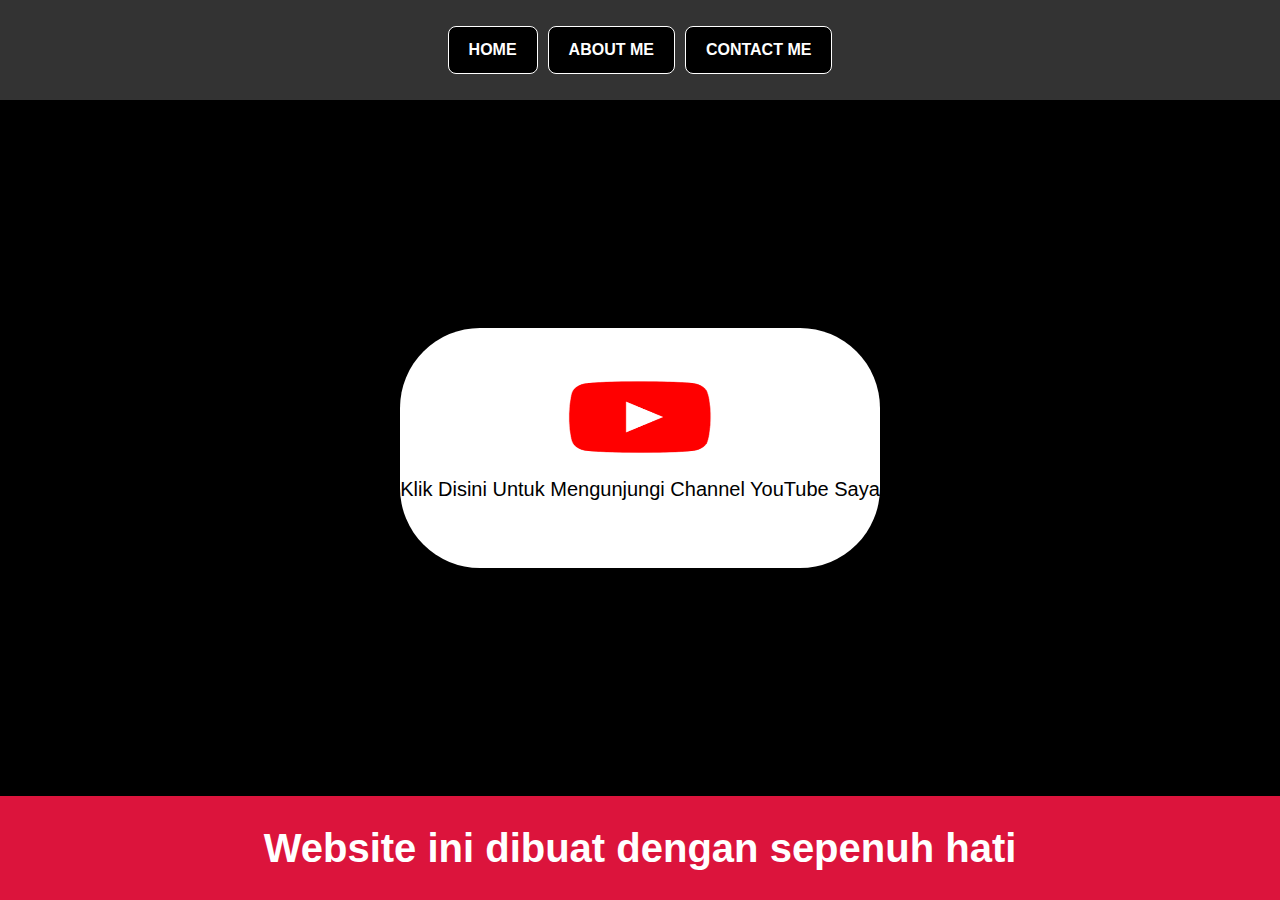
<file: index.html>
<!DOCTYPE html>
<html lang="id">
<head>
    <meta charset="UTF-8">
    <meta name="viewport" content="width=device-width, initial-scale=1.0">
    <title>Website Saya</title>
    <link rel="stylesheet" href="STYLE.css">
</head>
<body>
    <div class="container">
        <!-- NAVIGATION BAR -->
        <nav class="container-navbar">
            <ul class="ul-navbar">
                <li class="li-navbar">
                    <a href="index.html" class="a-navbar">HOME</a>
                </li>
                <li class="li-navbar">
                    <a href="about.html" class="a-navbar">ABOUT ME</a>
                </li>
                <li class="li-navbar">
                    <a href="Contact.html" class="a-navbar">CONTACT ME</a>
                </li>
            </ul>
        </nav>
        <!-- NAVIGATION SELESAI -->

        <!-- CONTENT 1 -->
        <main class="container-content1">
            <a href="https://www.youtube.com/" class="a-content" target="_blank" rel="noopener noreferrer">
                <img src="download.png" alt="YouTube Channel" class="img-content">
                <p class="p-content">Klik Disini Untuk Mengunjungi Channel YouTube Saya</p>
            </a>
        </main>
        <!-- FOOTER -->
        <footer class="container-footer">
            <h1 class="h1-footer">Website ini dibuat dengan sepenuh hati</h1>
        </footer>
        <!-- FOOTER SELESAI -->
    </div>
</body>
</html>
</file>
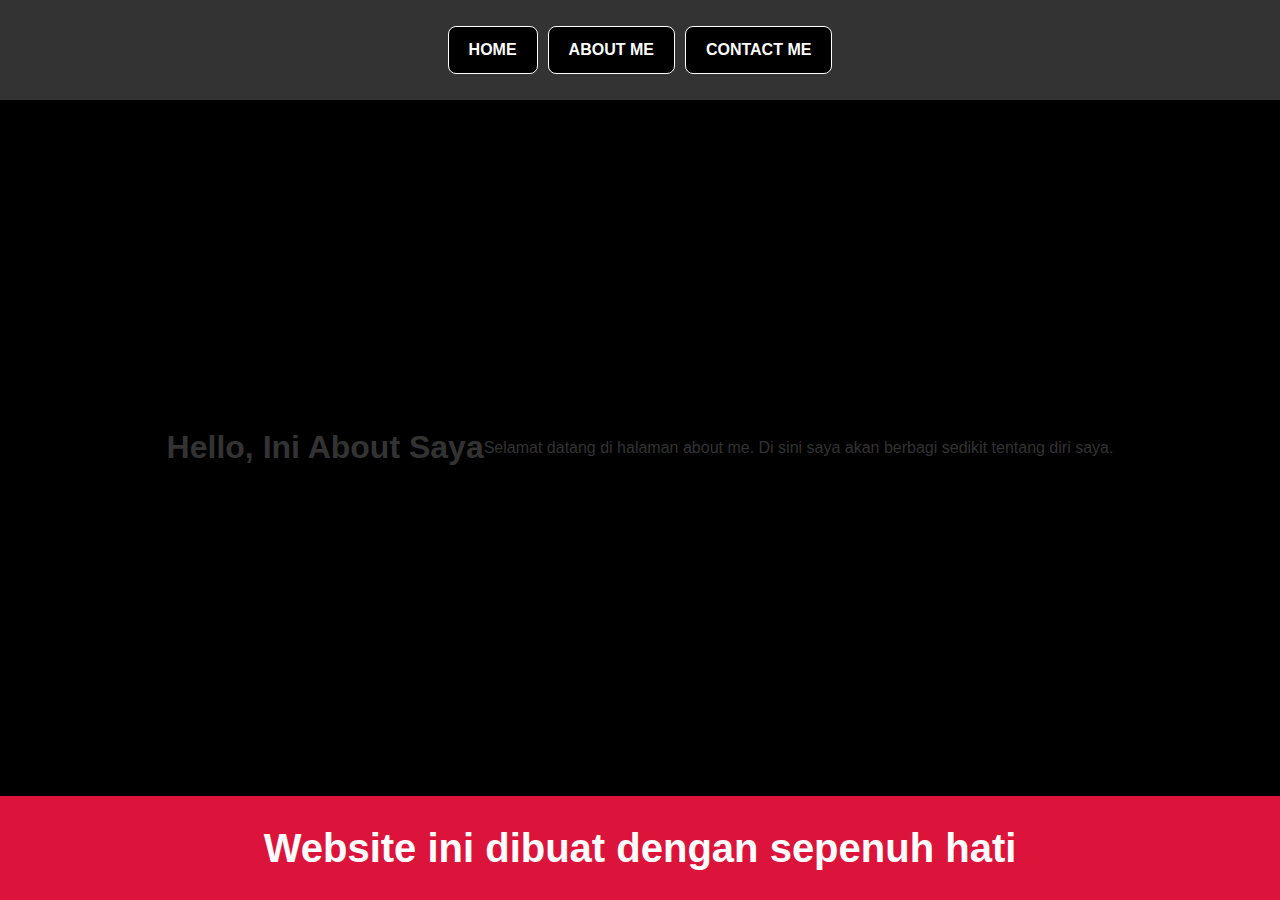
<file: about.html>
<!DOCTYPE html>
<html lang="id">
<head>
    <meta charset="UTF-8">
    <meta name="viewport" content="width=device-width, initial-scale=1.0">
    <title>About Me - Website Saya</title>
    <link rel="stylesheet" href="STYLE.css">
</head>
<body>
    <div class="container">
        <!-- NAVIGATION BAR -->
        <nav class="container-navbar">
            <ul class="ul-navbar">
                <li class="li-navbar">
                    <a href="index.html" class="a-navbar">HOME</a>
                </li>
                <li class="li-navbar">
                    <a href="about.html" class="a-navbar">ABOUT ME</a>
                </li>
                <li class="li-navbar">
                    <a href="Contact.html" class="a-navbar">CONTACT ME</a>
                </li>
            </ul>
        </nav>
        <!-- NAVIGATION SELESAI -->

        <!-- CONTENT -->
        <main class="container-content1">
            <h1>Hello, Ini About Saya</h1>
            <p>Selamat datang di halaman about me. Di sini saya akan berbagi sedikit tentang diri saya.</p>
        </main>

        <!-- FOOTER -->
        <footer class="container-footer">
            <h1 class="h1-footer">Website ini dibuat dengan sepenuh hati</h1>
        </footer>
    </div>
</body>
</html>
</file>
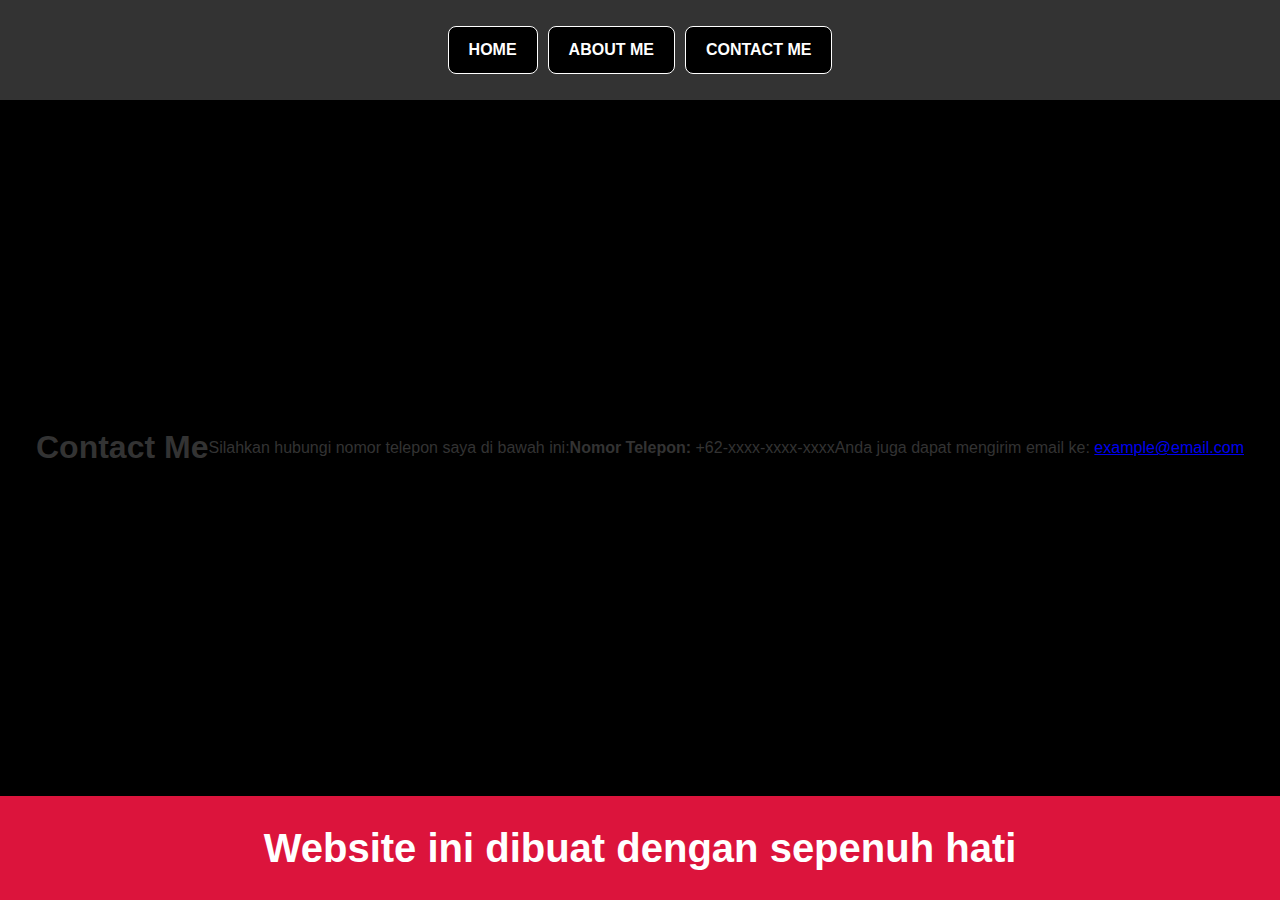
<file: Contact.html>
<!DOCTYPE html>
<html lang="id">
<head>
    <meta charset="UTF-8">
    <meta name="viewport" content="width=device-width, initial-scale=1.0">
    <title>Contact Me - Website Saya</title>
    <link rel="stylesheet" href="STYLE.css">
</head>
<body>
    <div class="container">
        <!-- NAVIGATION BAR -->
        <nav class="container-navbar">
            <ul class="ul-navbar">
                <li class="li-navbar">
                    <a href="index.html" class="a-navbar">HOME</a>
                </li>
                <li class="li-navbar">
                    <a href="about.html" class="a-navbar">ABOUT ME</a>
                </li>
                <li class="li-navbar">
                    <a href="Contact.html" class="a-navbar">CONTACT ME</a>
                </li>
            </ul>
        </nav>
        <!-- NAVIGATION SELESAI -->

        <!-- CONTENT -->
        <main class="container-content1">
            <h1>Contact Me</h1>
            <p>Silahkan hubungi nomor telepon saya di bawah ini:</p>
            <p><strong>Nomor Telepon:</strong> +62-xxxx-xxxx-xxxx</p>
            <p>Anda juga dapat mengirim email ke: <a href="mailto:example@email.com">example@email.com</a></p>
        </main>

        <!-- FOOTER -->
        <footer class="container-footer">
            <h1 class="h1-footer">Website ini dibuat dengan sepenuh hati</h1>
        </footer>
    </div>
</body>
</html>
</file>
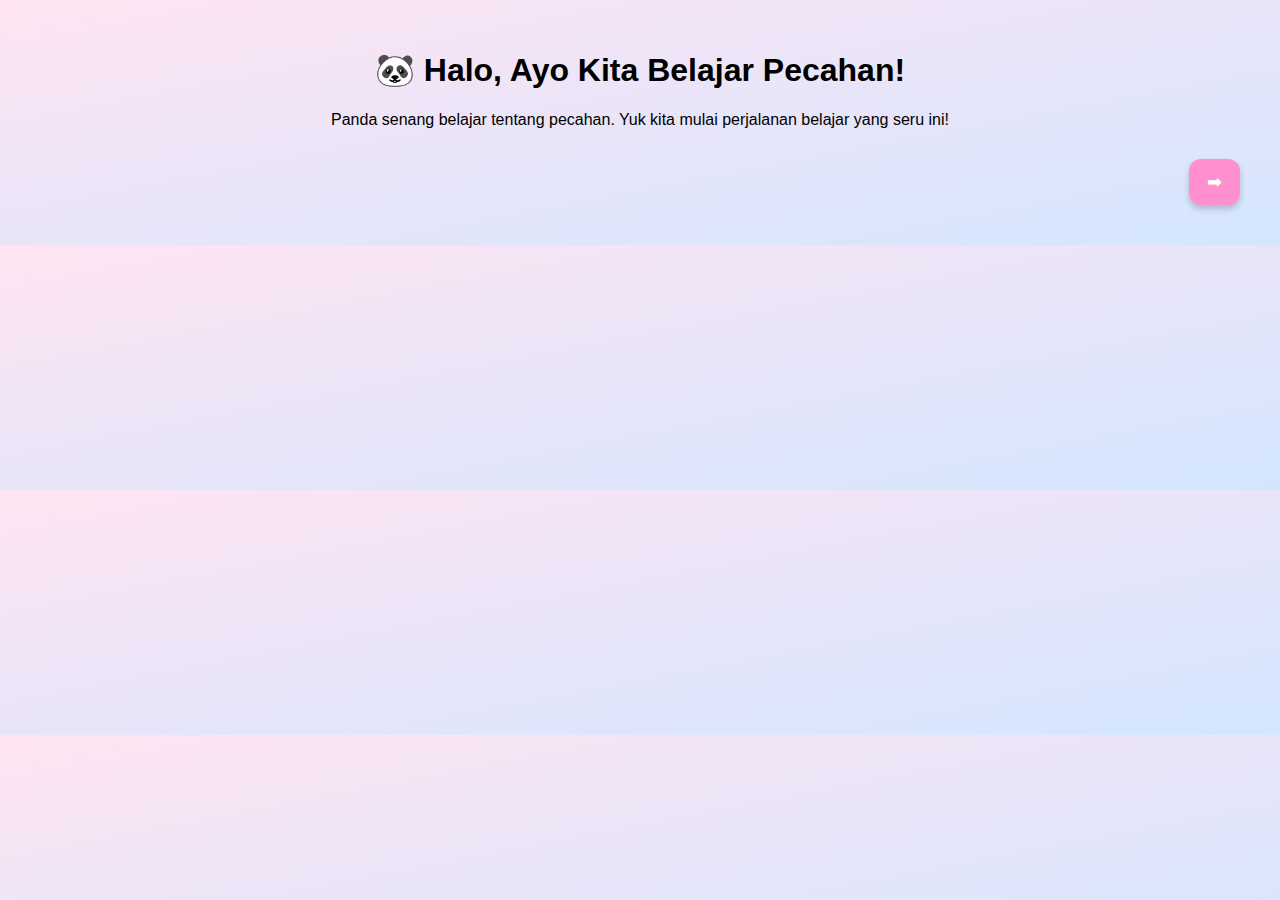
<file: panda_pecahan.html>
<!DOCTYPE html>
<html lang="id">
<head>
<meta charset="UTF-8" />
<meta name="viewport" content="width=device-width, initial-scale=1.0" />
<title>Panda Belajar Pecahan</title>
<style>
  body {
    font-family: "Comic Sans MS", sans-serif;
    background: linear-gradient(to bottom right, #ffe4f2, #d3e6ff);
    text-align: center;
    margin: 0;
    padding: 0;
    overflow-x: hidden;
  }
  .page {
    display: none;
    padding: 30px;
  }
  .active {
    display: block;
  }
  button {
    background-color: #ff8fcf;
    border: none;
    color: white;
    padding: 12px 18px;
    border-radius: 12px;
    margin: 10px;
    cursor: pointer;
    font-size: 18px;
    box-shadow: 0 4px 6px rgba(0,0,0,0.2);
    transition: transform 0.2s;
  }
  button:hover {
    transform: scale(1.05);
  }
  .nav {
    display: flex;
    justify-content: space-between;
    margin-top: 20px;
  }
  .circle {
    width: 200px;
    height: 200px;
    border-radius: 50%;
    border: 3px solid #555;
    margin: 20px auto;
    position: relative;
    background: conic-gradient(pink 0deg, pink 0deg, transparent 0deg);
    box-sizing: border-box;
  }
  .lines::before, .lines::after {
    content: "";
    position: absolute;
    top: 50%; left: 50%;
    background: #555;
    transform-origin: center;
  }
  .lines::before { width: 100%; height: 2px; transform: translate(-50%, -50%) rotate(0deg); }
  .lines::after { width: 100%; height: 2px; transform: translate(-50%, -50%) rotate(90deg); }
  .desc {
    font-size: 20px;
    color: #444;
    margin-top: 10px;
  }

  /* small circle for quiz */
  .small-circle {
    width:120px; height:120px; border-radius:50%; border:2px solid #555;
    margin:0 8px; display:inline-block; vertical-align:middle;
    background: conic-gradient(#d6006c 0deg 0deg, rgba(255,255,255,0.97) 0deg 360deg);
    cursor:pointer; box-shadow:0 6px 12px rgba(0,0,0,0.12);
  }
  .feedback { font-weight:bold; min-height:28px; margin-top:8px; }
  .feedback.correct { color: #1a941a; } /* green */
  .feedback.wrong { color: #d6006c; } /* pink */
  .controls { margin-top:12px; }

  @media (max-width:600px){
    .circle{ width:160px; height:160px; }
    .small-circle{ width:100px; height:100px; }
  }
</style>
</head>
<body>

<!-- Halaman 1 -->
<div class="page active" id="page1">
  <h1>🐼 Halo, Ayo Kita Belajar Pecahan!</h1>
  <p>Panda senang belajar tentang pecahan. Yuk kita mulai perjalanan belajar yang seru ini!</p>
  <div class="nav">
    <div></div>
    <button id="goTo2">➡</button>
  </div>
</div>

<!-- Halaman 2 -->
<div class="page" id="page2">
  <h2>Pemahaman Konsep Pecahan</h2>
  <div class="circle lines" id="fractionCircle"></div>
  <div class="desc" id="fractionDesc">Pilih salah satu pecahan di bawah</div>
  <div class="controls">
    <button class="frac-btn" data-num="1" data-den="2">1/2</button>
    <button class="frac-btn" data-num="1" data-den="4">1/4</button>
    <button class="frac-btn" data-num="1" data-den="8">1/8</button>
  </div>
  <div class="nav">
    <button id="backTo1">⬅</button>
    <button id="goTo3">➡</button>
  </div>
</div>

<!-- Halaman 3 -->
<div class="page" id="page3">
  <h2>Menjumlahkan Pecahan</h2>
  <div class="circle lines" id="sumCircle"></div>
  <div class="desc" id="sumDesc">Mari kita lihat bagaimana 1/4 + 1/4 = 1/2</div>
  <div class="controls">
    <button id="stepBtn">Lanjutkan ▶</button>
  </div>
  <div class="nav">
    <button id="backTo2">⬅</button>
    <button id="goTo4">➡</button>
  </div>
</div>

<!-- Halaman 4 (Kuis) -->
<div class="page" id="page4">
  <h2>🎯 Kuis Pecahan</h2>
  <p class="desc">Pilih gambar yang tepat. Jawaban benar/kurang tepat akan muncul di bawah pilihan.</p>

  <!-- Soal 1: 1/3 -->
  <div style="margin-top:18px;">
    <h3>1) Pilih gambar yang menunjukkan <b>1/3</b></h3>
    <div id="q1-options" style="display:flex; justify-content:center; gap:12px; flex-wrap:wrap; margin-top:10px;">
      <!-- wrong: 1/4 -->
      <div class="small-circle" data-q="1" data-correct="false" data-angle="90" title="1/4"></div>
      <!-- correct: 1/3 -->
      <div class="small-circle" data-q="1" data-correct="true" data-angle="120" title="1/3"></div>
      <!-- wrong: 1/2 -->
      <div class="small-circle" data-q="1" data-correct="false" data-angle="180" title="1/2"></div>
    </div>
    <div id="q1-feedback" class="feedback"></div>
  </div>

  <!-- Soal 2: 2/6 -->
  <div style="margin-top:26px;">
    <h3>2) Pilih gambar yang menunjukkan <b>2/6</b></h3>
    <div id="q2-options" style="display:flex; justify-content:center; gap:12px; flex-wrap:wrap; margin-top:10px;">
      <!-- wrong: 1/12 -->
      <div class="small-circle" data-q="2" data-correct="false" data-angle="30" title="1/12"></div>
      <!-- correct: 2/6 ( = 120deg ) -->
      <div class="small-circle" data-q="2" data-correct="true" data-angle="120" title="2/6"></div>
      <!-- wrong: 1/2 -->
      <div class="small-circle" data-q="2" data-correct="false" data-angle="180" title="1/2"></div>
    </div>
    <div id="q2-feedback" class="feedback"></div>
  </div>

  <div class="nav" style="margin-top:22px;">
    <button id="backTo3">⬅</button>
    <button id="finishBtn" disabled>▶</button>
  </div>
</div>

<script>
/* ---------- Navigation for pages 1..4 ---------- */
function showPage(id) {
  document.querySelectorAll('.page').forEach(p => p.classList.remove('active'));
  const el = document.getElementById(id);
  if (el) el.classList.add('active');
}
/* wire nav buttons */
document.getElementById('goTo2').addEventListener('click', ()=> showPage('page2'));
document.getElementById('backTo1').addEventListener('click', ()=> showPage('page1'));
document.getElementById('goTo3').addEventListener('click', ()=> showPage('page3'));
document.getElementById('backTo2').addEventListener('click', ()=> showPage('page2'));
document.getElementById('goTo4').addEventListener('click', ()=> showPage('page4'));
document.getElementById('backTo3').addEventListener('click', ()=> showPage('page3'));

/* ---------- Page 2: showFraction (works with buttons) ---------- */
const fracButtons = Array.from(document.querySelectorAll('.frac-btn'));
const fractionCircle = document.getElementById('fractionCircle');
const fractionDesc = document.getElementById('fractionDesc');

function setCircleAngle(el, angleDeg, parts) {
  // angleDeg number (e.g. 120), parts optional (for drawing separators if needed)
  // Use layered background: fill color then light empty color
  const filled = '#d6006c';
  const empty = 'rgba(255,255,255,0.97)';
  el.style.background = `conic-gradient(${filled} 0deg ${angleDeg}deg, ${empty} ${angleDeg}deg 360deg)`;
}
function showFraction(num, den) {
  const angle = (num/den)*360;
  setCircleAngle(fractionCircle, angle, den);
  fractionDesc.innerHTML = `Pecahan ${num}/${den} berarti bagian dari keseluruhan dibagi ${den}, dan diambil ${num} bagian.`;
  // mark active button
  fracButtons.forEach(b => b.classList.remove('active'));
  const activeBtn = fracButtons.find(b => Number(b.dataset.num)===num && Number(b.dataset.den)===den);
  if (activeBtn) activeBtn.classList.add('active');
}
fracButtons.forEach(b => {
  b.addEventListener('click', ()=> showFraction(Number(b.dataset.num), Number(b.dataset.den)));
});
// default show 1/2
showFraction(1,2);

/* ---------- Page 3: step through 1/4 + 1/4 = 1/2 ---------- */
const sumCircle = document.getElementById('sumCircle');
const sumDesc = document.getElementById('sumDesc');
const stepBtn = document.getElementById('stepBtn');
let sumStep = 0;
function stepSum() {
  sumStep++;
  const filled = '#d6006c';
  const empty = 'rgba(255,255,255,0.97)';
  if (sumStep === 1) {
    // show 1/4
    setCircleAngle(sumCircle, 90, 4);
    sumDesc.textContent = 'Langkah 1: Ini adalah 1/4 bagian dari lingkaran.';
  } else if (sumStep === 2) {
    // show 2/4 (still show as 180deg)
    setCircleAngle(sumCircle, 180, 4);
    sumDesc.textContent = 'Langkah 2: Tambahkan 1/4 lagi, sekarang menjadi 2/4 bagian.';
  } else if (sumStep === 3) {
    // show equivalence: 180deg but describe as 1/2
    setCircleAngle(sumCircle, 180, 2);
    sumDesc.textContent = 'Langkah 3: 2/4 sama besar dengan 1/2 dari keseluruhan.';
    stepBtn.disabled = true;
  }
}
stepBtn.addEventListener('click', stepSum);

/* ---------- Page 4 (Quiz) ---------- */
/* helper to set small circle visual by angle */
function setSmallCircleVisual(el, angleDeg) {
  const filled = '#d6006c';
  const empty = 'rgba(255,255,255,0.97)';
  el.style.background = `conic-gradient(${filled} 0deg ${angleDeg}deg, ${empty} ${angleDeg}deg 360deg)`;
}

/* initialize quiz visuals from data-angle attributes */
document.querySelectorAll('.small-circle').forEach(el=>{
  const ang = Number(el.getAttribute('data-angle')) || 0;
  setSmallCircleVisual(el, ang);
});

/* quiz click handling */
let q1Correct = false, q2Correct = false;
function updateFinishButton() {
  const finish = document.getElementById('finishBtn');
  finish.disabled = !(q1Correct && q2Correct);
}
document.querySelectorAll('.small-circle').forEach(opt=>{
  opt.addEventListener('click', ()=> {
    const q = opt.getAttribute('data-q');
    const correct = opt.getAttribute('data-correct') === 'true';
    const feed = document.getElementById(`q${q}-feedback`);
    if (correct) {
      feed.textContent = 'Benar! 🎉';
      feed.className = 'feedback correct';
      if (q === '1') q1Correct = true;
      if (q === '2') q2Correct = true;
    } else {
      feed.textContent = 'Coba lagi!';
      feed.className = 'feedback wrong';
      if (q === '1') q1Correct = false;
      if (q === '2') q2Correct = false;
    }
    updateFinishButton();
  });
});

/* finish button returns to page1 (or you can change behavior) */
document.getElementById('finishBtn').addEventListener('click', ()=> {
  if (!document.getElementById('finishBtn').disabled) {
    alert('Bagus! Kamu menyelesaikan kuis. Kembali ke awal.');
    showPage('page1');
    // reset quiz
    document.getElementById('q1-feedback').textContent = '';
    document.getElementById('q2-feedback').textContent = '';
    q1Correct = q2Correct = false;
    updateFinishButton();
  }
});

/* ensure initial active page state */
showPage('page1');
</script>
</body>
</html>
</file>
<file: STYLE.css>
/* Reset and base styles */
*,
html {
    margin: 0;
    padding: 0;
    box-sizing: border-box;
}

body {
    font-family: Arial, sans-serif;
    line-height: 1.6;
    color: #333;
}

/* Container */
.container {
    min-height: 100vh;
    display: flex;
    flex-direction: column;
}

/* Navigation */
.container-navbar {
    background-color: #333;
    width: 100%;
    height: 100px;
    display: flex;
    justify-content: center;
    align-items: center;
}

.ul-navbar {
    display: flex;
    list-style: none;
    margin: 0;
    padding: 0;
}

.li-navbar {
    border: 1px solid white;
    background-color: black;
    padding: 10px 20px;
    margin: 0 5px;
    color: white;
    border-radius: 8px;
    transition: background-color 0.5s ease-in-out 0.3s;
}

.li-navbar:hover {
    background-color: crimson;
}

.a-navbar {
    text-decoration: none;
    color: white;
    font-weight: bold;
}

/* Main Content */
.container-content1 {
    flex: 1;
    background-color: black;
    display: flex;
    justify-content: center;
    align-items: center;
    padding: 20px;
}

.a-content {
    background-color: white;
    color: black;
    text-decoration: none;
    font-size: 30px;
    width: 480px;
    max-width: 90%;
    height: 240px;
    display: flex;
    flex-direction: column;
    justify-content: center;
    align-items: center;
    border-radius: 80px;
    transition: transform 0.3s ease;
}

.a-content:hover {
    transform: scale(1.05);
}

.p-content {
    font-size: 20px;
    text-align: center;
    margin: 10px 0;
}

.img-content {
    width: 30%;
    height: 30%;
    margin-bottom: 10px;
}

/* Footer */
.container-footer {
    background-color: crimson;
    display: flex;
    justify-content: center;
    align-items: center;
    padding: 20px;
    color: white;
}

.h1-footer {
    font-size: 40px;
    text-align: center;
    margin: 0;
}

/* Responsive Design */
@media (max-width: 768px) {
    .ul-navbar {
        flex-direction: column;
    }

    .li-navbar {
        margin: 5px 0;
    }

    .a-content {
        width: 90%;
        height: auto;
        padding: 20px;
    }

    .h1-footer {
        font-size: 30px;
    }
}
</file>
